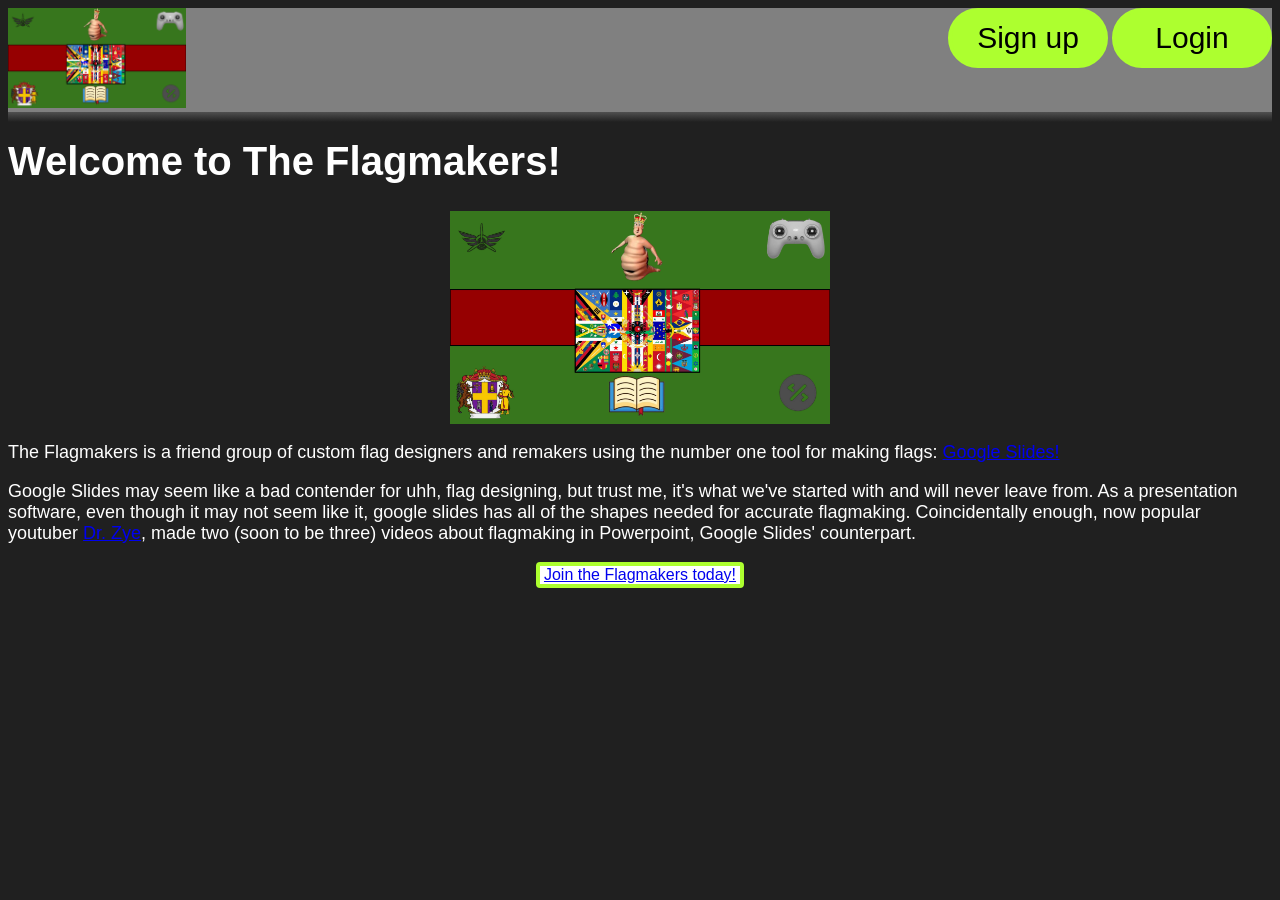
<file: index.html>
<!DOCTYPE html>
<html lang="en">
    <head>
        <title>Welcome to The Flagmakers!</title>
        <meta charset="UTF-8">
        <meta name="viewport" content="width=device-width, initial-scale=1">
        <link href="style.css" rel="stylesheet">
        <link rel="icon" type="image/x-icon" href="favicon.ico">
    </head>
    <body style="background-color: rgb(32, 32, 32);">
        <div class="topbar">
            <a href="index.html"><img class="topbarflag" src="groupflag.jpg"></a>
            <div class="hidden" id="accountbuttons" style="margin-left: auto;">
                <button onclick="window.location.href='Signup/signup.html'" class="signupbutton">Sign up</button>
                <button onclick="window.location.href='Login/login.html'" class="loginbutton">Login</button>
            </div>
        </div>
        <h1 class="title">Welcome to The Flagmakers!</h1>
        <img class="mainflag" src="groupflag.jpg">
        <p class="bodytext">The Flagmakers is a friend group of custom flag designers and remakers using the number one tool for making flags: <a href="http://slides.google.com">Google Slides!</a></p>
        <p class="bodytext">Google Slides may seem like a bad contender for uhh, flag designing, but trust me, it's what we've started with and will never leave from. As a presentation software, even though it may not seem like it, google slides has all of the shapes needed for accurate flagmaking. Coincidentally enough, now popular youtuber <a href="https://www.youtube.com/@DrZye">Dr. Zye</a>, made two (soon to be three) videos about flagmaking in Powerpoint, Google Slides' counterpart.</p>
        <div class="coolbutton">
            <a href="./Join/join.html">Join the Flagmakers today!</a>
        </div>
        <script src="index.js" defer></script>
    </body>
</html>
</file>
<file: style.css>
.title {
    font-family: 'Gill Sans', 'Gill Sans MT', Calibri, 'Trebuchet MS', sans-serif;
    font-size: 40px;
    color: white;
}
.mainflag {
    width: 30%;
    display: block;
    margin: 0 auto;
}
.topbar {
    top: 0px;
    position: sticky;
    background-color: grey;
    display: flex;
    flex-direction: row;
}
.topbar::after {
    content: "";
    position: absolute;
    left: 0;
    bottom: -10px; /* Pushes it exactly below your element */
    width: 100%;
    height: 10px; /* Your 100px border thickness */
    
    /* We match the RGB channels exactly so it only fades the alpha channel */
    background: linear-gradient(to bottom, rgba(128, 128, 128, 0.5), rgba(128,128,128,0));
    
    pointer-events: none; /* Prevents it from blocking clicks */
}
.topbarflag {
    height: 100px;
    margin-right: 60%;
}
.bodytext {
    color: white;
    font-family: 'Gill Sans', 'Gill Sans MT', Calibri, 'Trebuchet MS', sans-serif;
    font-size: 18px;
}
.coolbutton {
    background-color: white;
    font-family: 'Gill Sans', 'Gill Sans MT', Calibri, 'Trebuchet MS', sans-serif;
    font-size: medium;
    border: 4px solid greenyellow;
    border-radius: 4px;
    width: 200px;
    text-align: center;
    display: block;
    margin: 0 auto;
}
.signupbutton,
.loginbutton {
    display: inline-block;
    border: 4px;
    border-color: greenyellow;
    background-color: greenyellow;
    border-radius: 40px;
    width: 160px;
    height: 60px;
    font-size: 30px;
    font-style: bold;
    border-style: solid;
}
.signupbutton:hover,
.loginbutton:hover {
    cursor: pointer;
    background-color: aqua;
    transition: background-color 0.4s;
}
.loginsignup {
    background-color: #a5a5a5;
    border-radius: 40px;
    width: 30%;
    margin-left: 35%;
    height: 500px;
    font-family: 'Gill Sans', 'Gill Sans MT', Calibri, 'Trebuchet MS', sans-serif;
    color: white;
    text-align: center;
    font-style: bold;
}
.form {
}
.submit {
}
.hidden {
    display: none;
}
</file>
